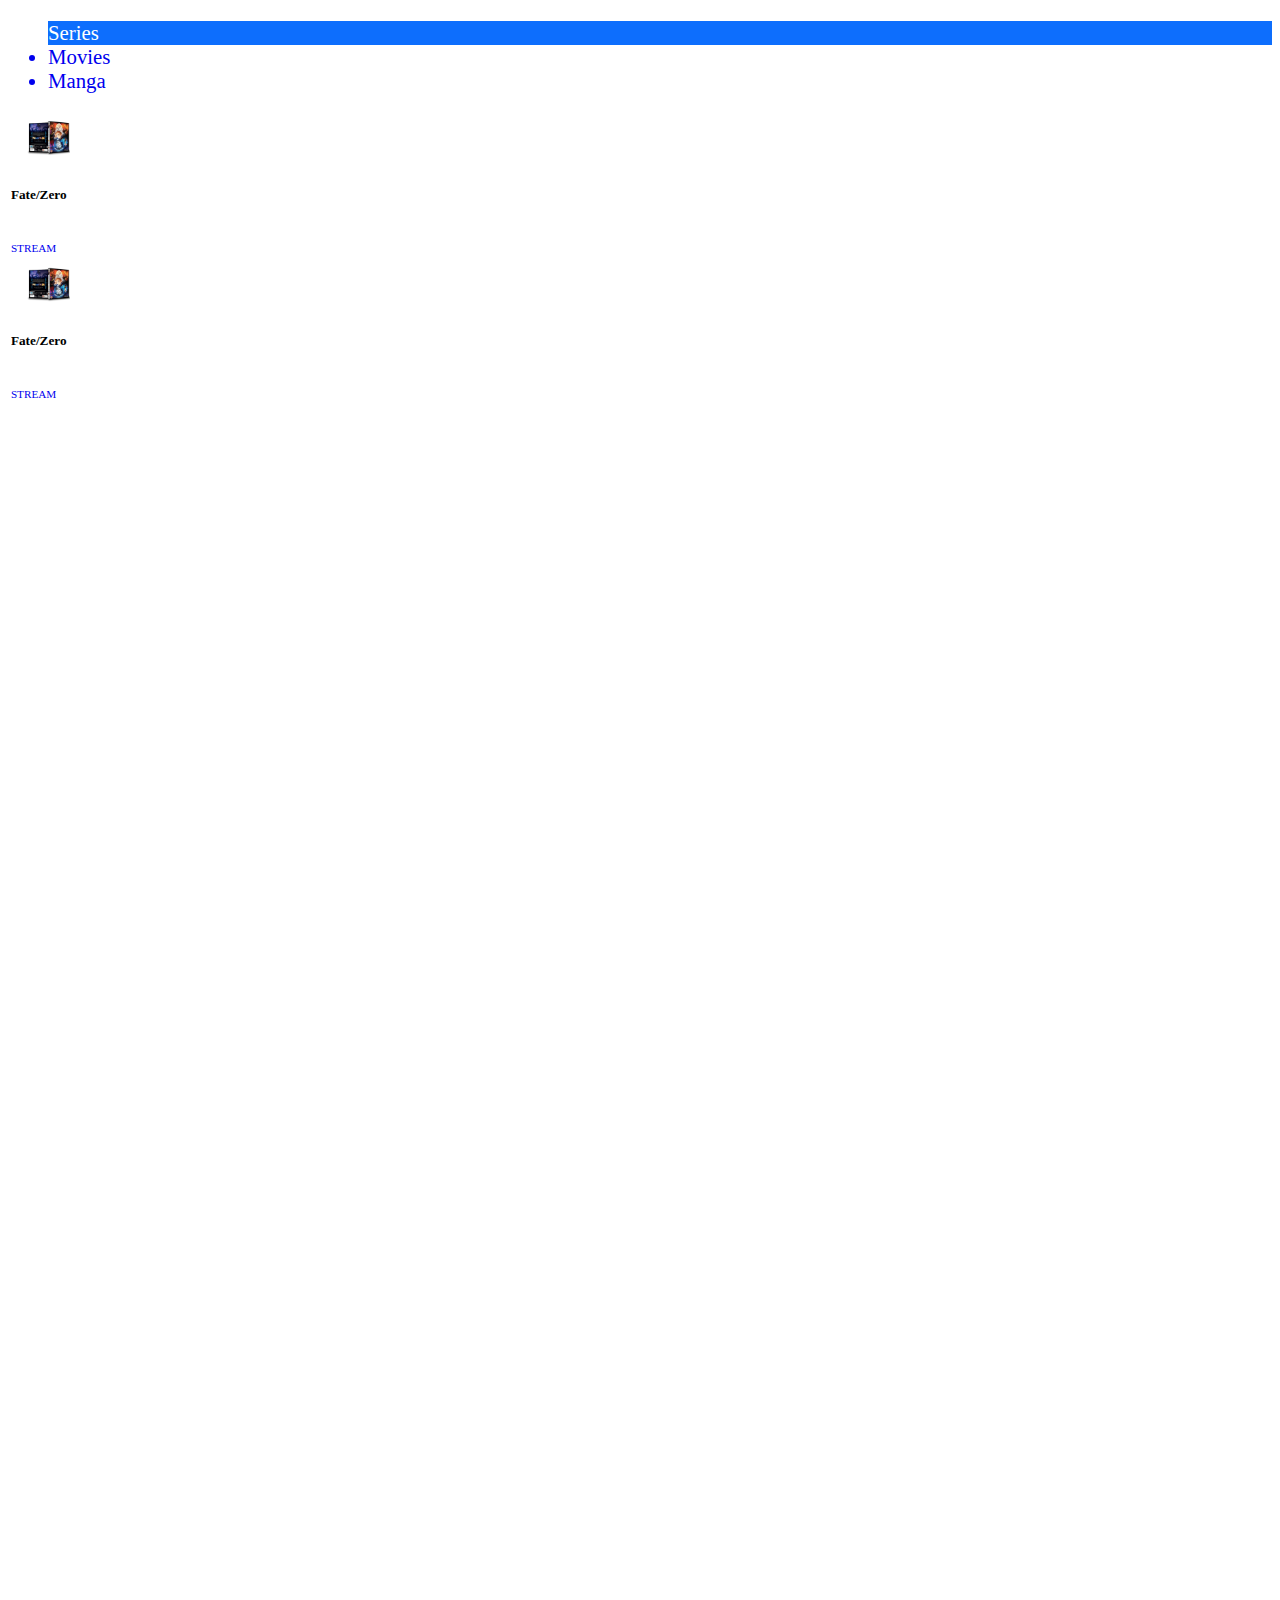
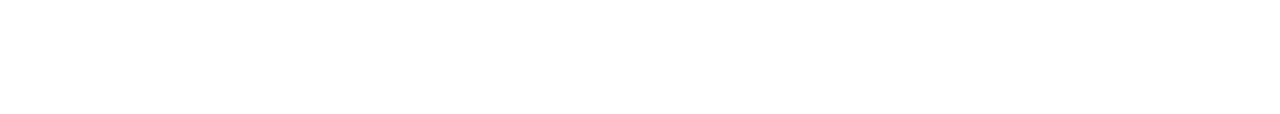
<file: index.html>
<!doctype html>
<html lang="en">

<head>
    <!-- Required meta tags -->
    <meta charset="utf-8">
    <meta name="viewport" content="width=device-width, initial-scale=1">

    <!-- Bootstrap CSS -->
    <link href="https://cdn.jsdelivr.net/npm/bootstrap@5.1.0/dist/css/bootstrap.min.css" rel="stylesheet"
        integrity="sha384-KyZXEAg3QhqLMpG8r+8fhAXLRk2vvoC2f3B09zVXn8CA5QIVfZOJ3BCsw2P0p/We" crossorigin="anonymous">
    <link rel="stylesheet" href="style.css">

    <title>Hello, world!</title>
</head>

<body>

    <!-- Content Series -->
    <section class="body mt-2" id="body">
        <div class="container">
            <div class="row">
                <div class="col-lg-3">
                    <ul class="list-group list-group-flush">
                        <a href="#">
                            <li class="list-group-item l1">Series</li>
                        </a>
                        <a href="#">
                            <li class="list-group-item l2">Movies</li>
                        </a>
                        <a href="#">
                            <li class="list-group-item l3">Manga</li>
                        </a>
                    </ul>
                </div>


                <div class="col-lg-9 mt-2 text-center justify-content-center position-relative">
                    <!-- Serties -->

                    <div class="series">
                        <div class="card float-start card-series" style="width: 30%;">
                            <img src="img/Fate.ico" class="card-img-top" alt="...">
                            <div class="card-body">
                                <h5 class="card-title">Fate/Zero</h5>
                                <a href="Fate_Zero/index.html" class="btn btn-primary">STREAM</a>
                            </div>
                        </div>

                        <div class="card float-start card-series" style="width: 30%;">
                            <img src="img/Fate.ico" class="card-img-top" alt="...">
                            <div class="card-body">
                                <h5 class="card-title">Fate/Zero</h5>
                                <a href="#" class="btn btn-primary">STREAM</a>
                            </div>
                        </div>

                        <div class="card float-start card-series" style="width: 30%;">
                            <img src="img/Fate.ico" class="card-img-top" alt="...">
                            <div class="card-body">
                                <h5 class="card-title">Fate/Zero</h5>
                                <a href="#" class="btn btn-primary">STREAM</a>
                            </div>
                        </div>

                        <div class="card float-start card-series" style="width: 30%;">
                            <img src="img/Fate.ico" class="card-img-top" alt="...">
                            <div class="card-body">
                                <h5 class="card-title">Fate/Zero</h5>
                                <a href="#" class="btn btn-primary">STREAM</a>
                            </div>
                        </div>


                    </div>
                    <!-- Akhir Series -->

                    <!-- manga -->
                    <div class="manga">
                        <div class="card float-start card-manga" style="width: 30%;">
                            <img src="img/Fate.ico" class="card-img-top" alt="...">
                            <div class="card-body">
                                <h5 class="card-title">Kanojo mo Kanojo</h5>
                                <a href="#" class="btn btn-primary">READ</a>
                            </div>
                        </div>

                        <div class="card float-start card-manga" style="width: 30%;">
                            <img src="img/Fate.ico" class="card-img-top" alt="...">
                            <div class="card-body">
                                <h5 class="card-title">Kanojo mo Kanojo</h5>
                                <a href="#" class="btn btn-primary">READ</a>
                            </div>
                        </div>

                        <div class="card float-start card-manga" style="width: 30%;">
                            <img src="img/Fate.ico" class="card-img-top" alt="...">
                            <div class="card-body">
                                <h5 class="card-title">Kanojo mo Kanojo</h5>
                                <a href="#" class="btn btn-primary">READ</a>
                            </div>
                        </div>

                        <div class="card float-start card-manga" style="width: 30%;">
                            <img src="img/Fate.ico" class="card-img-top" alt="...">
                            <div class="card-body">
                                <h5 class="card-title">Kanojo mo Kanojo</h5>
                                <a href="#" class="btn btn-primary">READ</a>
                            </div>
                        </div>

                        <div class="card float-start card-manga" style="width: 30%;">
                            <img src="img/Fate.ico" class="card-img-top" alt="...">
                            <div class="card-body">
                                <h5 class="card-title">Kanojo mo Kanojo</h5>
                                <a href="#" class="btn btn-primary">READ</a>
                            </div>
                        </div>
                    </div>
                    <!-- Akhir manga -->

                </div>
            </div>
        </div>
    </section>
    <!-- akhir Content-->


    <!-- Optional JavaScript; choose one of the two! -->

    <!-- Option 1: Bootstrap Bundle with Popper -->
    <script src="https://cdn.jsdelivr.net/npm/bootstrap@5.1.0/dist/js/bootstrap.bundle.min.js"
        integrity="sha384-U1DAWAznBHeqEIlVSCgzq+c9gqGAJn5c/t99JyeKa9xxaYpSvHU5awsuZVVFIhvj" crossorigin="anonymous">
    </script>
    <script src="https://ajax.googleapis.com/ajax/libs/jquery/3.5.1/jquery.min.js"></script>
    <script src="script.js"></script>
    <!-- Option 2: Separate Popper and Bootstrap JS -->
    <!--
    <script src="https://cdn.jsdelivr.net/npm/@popperjs/core@2.9.3/dist/umd/popper.min.js" integrity="sha384-eMNCOe7tC1doHpGoWe/6oMVemdAVTMs2xqW4mwXrXsW0L84Iytr2wi5v2QjrP/xp" crossorigin="anonymous"></script>
    <script src="https://cdn.jsdelivr.net/npm/bootstrap@5.1.0/dist/js/bootstrap.min.js" integrity="sha384-cn7l7gDp0eyniUwwAZgrzD06kc/tftFf19TOAs2zVinnD/C7E91j9yyk5//jjpt/" crossorigin="anonymous"></script>
    -->
</body>

</html>
</file>
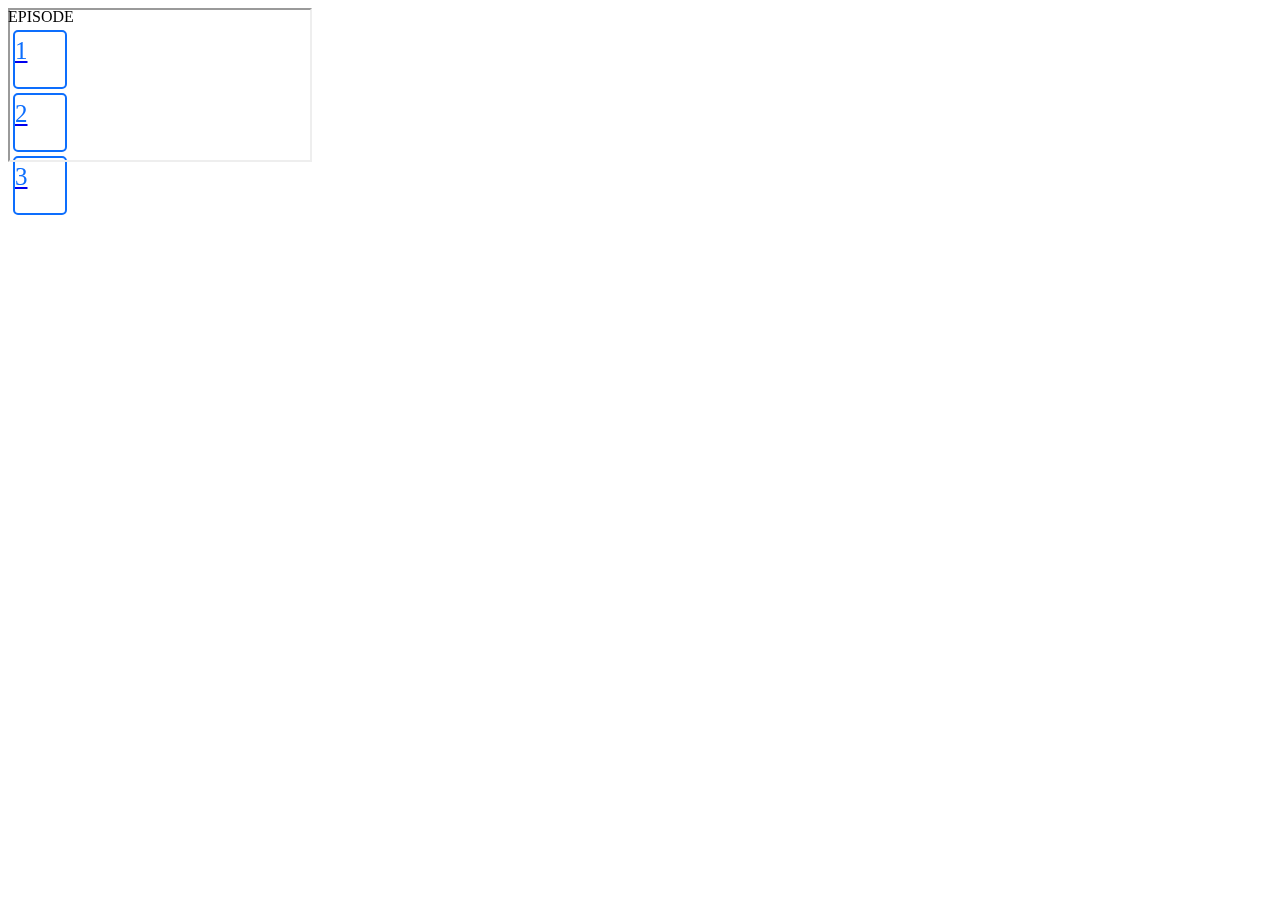
<file: Fate_Zero/index.html>
<!doctype html>
<html lang="en">

<head>
    <!-- Required meta tags -->
    <meta charset="utf-8">
    <meta name="viewport" content="width=device-width, initial-scale=1">

    <!-- Bootstrap CSS -->
    <link href="https://cdn.jsdelivr.net/npm/bootstrap@5.1.0/dist/css/bootstrap.min.css" rel="stylesheet"
        integrity="sha384-KyZXEAg3QhqLMpG8r+8fhAXLRk2vvoC2f3B09zVXn8CA5QIVfZOJ3BCsw2P0p/We" crossorigin="anonymous">
    <link rel="stylesheet" href="style.css">

    <title>Fate/Zero</title>
</head>

<body>

    <!-- Video -->
    <section class="video" id="video">
        <div class="container">

            <div class="ratio ratio-16x9 ep-1 mt-2">
                <iframe src="https://mega.nz/embed/UxlRRIoD#SMwip58jHP_MADLxaQzxx5ftKQ_y9QedzMIhlXUmhHw"
                    allowfullscreen></iframe>
            </div>

            <div class="ratio ratio-16x9 ep-2 mt-2">
                <iframe src="https://mega.nz/embed/wxsUACoZ#hAInKhoQ9MuWCtlMxHtS9mzdLnYUyiRfHshlwkqAcS4"
                    allowfullscreen></iframe>
            </div>
        </div>
    </section>
    <!-- akhir video -->

    <!-- episode -->
    <section class="episode mt-2" id="episode">
        <div class="container">
            <div class="row">
                <div class="col">
                    <div class="card mb-3">
                        <div class="card-header text-center">EPISODE</div>
                        <div class="card-body text-center">
                            <a class="ep1" href="#">
                                <div class="float-start">1</div>
                            </a>
                            <a class="ep2" href="#">
                                <div class="float-start">2</div>
                            </a>
                            <a class="ep3" href="#">
                                <div class="float-start">3</div>
                            </a>
                        </div>
                    </div>
                </div>
            </div>
        </div>
    </section>
    <!-- akhir episode -->

    <!-- Optional JavaScript; choose one of the two! -->

    <!-- Option 1: Bootstrap Bundle with Popper -->
    <script src="https://cdn.jsdelivr.net/npm/bootstrap@5.1.0/dist/js/bootstrap.bundle.min.js"
        integrity="sha384-U1DAWAznBHeqEIlVSCgzq+c9gqGAJn5c/t99JyeKa9xxaYpSvHU5awsuZVVFIhvj" crossorigin="anonymous">
    </script>
    <script src="https://ajax.googleapis.com/ajax/libs/jquery/3.5.1/jquery.min.js"></script>
    <script src="script.js"></script>
    <!-- Option 2: Separate Popper and Bootstrap JS -->
    <!--
    <script src="https://cdn.jsdelivr.net/npm/@popperjs/core@2.9.3/dist/umd/popper.min.js" integrity="sha384-eMNCOe7tC1doHpGoWe/6oMVemdAVTMs2xqW4mwXrXsW0L84Iytr2wi5v2QjrP/xp" crossorigin="anonymous"></script>
    <script src="https://cdn.jsdelivr.net/npm/bootstrap@5.1.0/dist/js/bootstrap.min.js" integrity="sha384-cn7l7gDp0eyniUwwAZgrzD06kc/tftFf19TOAs2zVinnD/C7E91j9yyk5//jjpt/" crossorigin="anonymous"></script>
    -->
</body>

</html>
</file>
<file: style.css>
body {
    overflow-x: hidden;
}

a {
    text-decoration: none;
}

img {
    width: 50%;
    padding-left: 1rem;
    padding-right: 1rem;
}

h5 {
    overflow: hidden;
    height: 1.8rem;
    padding: 0;
    padding-top: 1%;
}

.btn {
    font-size: 70%;
}

.card-body {
    padding: 0;
    padding-bottom: 5%;
}

.card-series {
    margin: 1%;
    transform: translate(-100rem, 0);
}

.card-series.aktif {
    margin: 1%;
    transform: translate(0, 0);
    transition: 0.7s;
}

.card-manga {
    margin: 1%;
    transform: translate(-100rem, 0);
}

.card-manga.aktif {
    margin: 1%;
    transform: translate(0, 0);
    transition: 0.7s;
}




.col-lg-3 {
    margin-top: 1.5%;
}


.series.aktif {
    transform: translate(0, -100rem);
}

.series {
    transform: translate(0, 0rem);
    position: absolute;
}

.manga {
    transform: translate(0, -100rem);
}

.manga.aktif {
    transform: translate(0, 0);
    position: absolute;
}

ul {
    font-weight: 500;
    font-size: 130%;
}

.l1 {
    background-color: #0d6efd;
    color: white;
}

.l1.aktif {
    background-color: rgba(0, 0, 0, 0);
    color: black;
}

.l3 {}

.l3.aktif {
    background-color: #0d6efd;
    color: white;
}
</file>
<file: Fate_Zero/style.css>
.float-start {
    border: 2.5px solid #0d6efd;
    width: 50px;
    height: 50px;
    padding-top: 5px;
    font-size: 25px;
    border-radius: 5px;
    margin: 4px 5px;
    color: #0d6efd;
    background-color: rgb(255, 255, 255);

}

.ep-1 {
    height: 0;
    transition: 0.7s;
}

.ep-1.aktif {
    height: 40vw;
}

.ep1.aktif .float-start {
    background-color: #0d6efd;
    color: white;
}

.ep-2 {
    height: 0;
    transition: 0.5s;
}

.ep-2.aktif {
    height: 40vw;
}

.ep2.aktif .float-start {
    background-color: #0d6efd;
    color: white;
}
</file>
